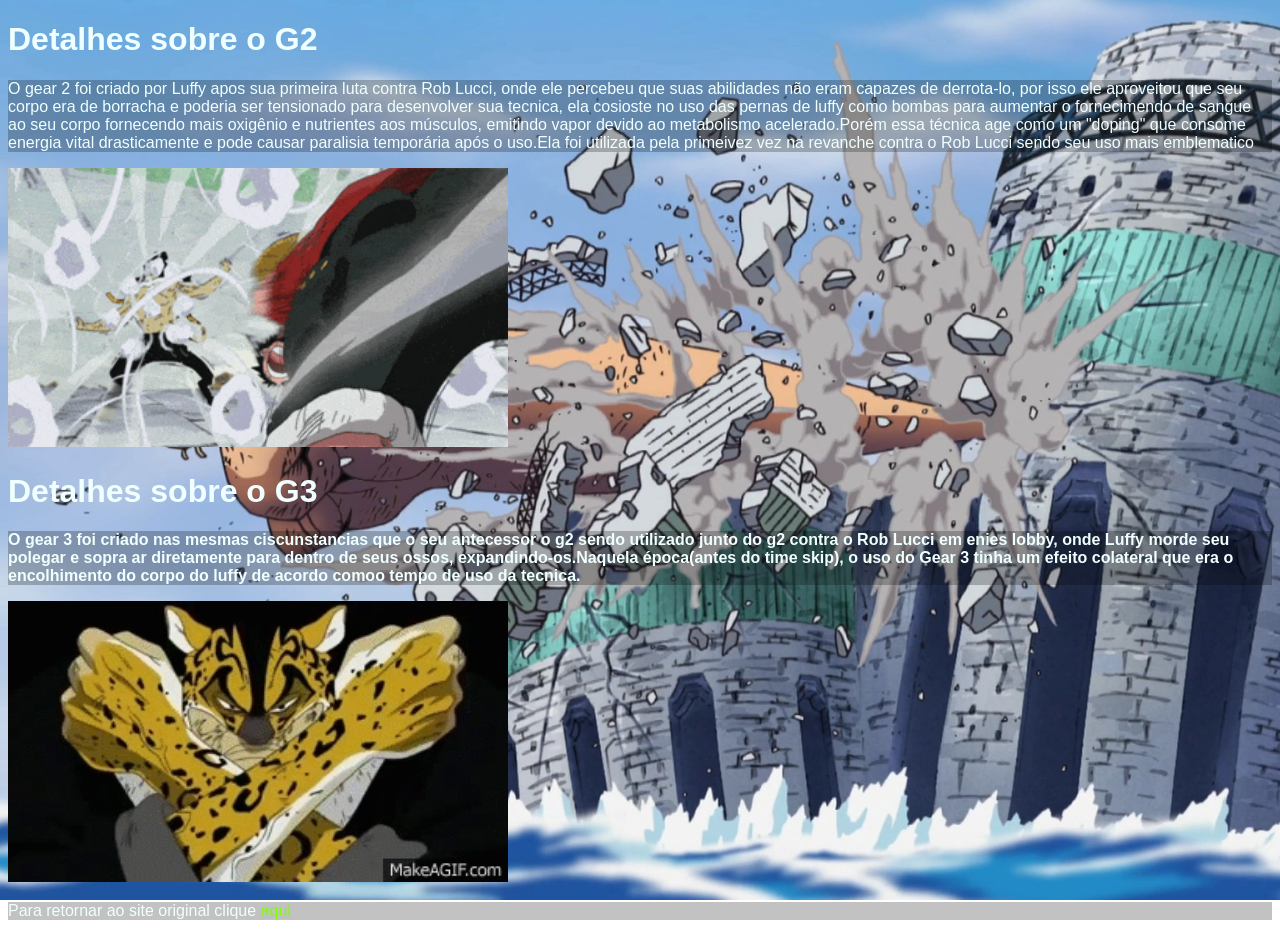
<file: Html/gear2e3.html>
<!DOCTYPE html>
<html lang="en">
<head>
    <meta charset="UTF-8">
    <meta name="viewport" content="width=device-width, initial-scale=1.0">
    <title>Gears 2 e 3</title>
    <link rel="icon" type="image/x-icon" href="../Img/jolly roger Luffy.png">
    <link rel="stylesheet" href="../css/G2e3.css">
</head>
<body>
    <div>
    <h1>Detalhes sobre o G2</h1> 
   <p>O gear 2 foi criado por Luffy apos sua primeira luta contra Rob Lucci, onde ele percebeu que suas abilidades não eram capazes de derrota-lo, por isso ele aproveitou que seu corpo era de borracha e poderia ser tensionado para desenvolver sua tecnica, ela cosioste no uso das pernas de luffy como bombas para aumentar o fornecimendo de sangue ao seu corpo fornecendo mais oxigênio e nutrientes aos músculos, emitindo vapor devido ao metabolismo acelerado.Porém  essa técnica age como um "doping" que consome energia vital drasticamente e pode causar paralisia temporária após o uso.Ela foi utilizada pela primeivez vez na revanche contra o Rob Lucci sendo seu uso mais emblematico </p>
   <img src="../Img/Gif luffy g2.gif" alt="Luffy socabdo o Rob Lucci com o Gomu Gomu no Jet Gatling  " style="width: 500px; height: auto;">
   </div>  
   <div>
   <h1>Detalhes sobre o G3</h1> 
   <p><b>O gear 3 foi criado nas mesmas ciscunstancias que o seu antecessor o g2 sendo utilizado junto do g2 contra o Rob Lucci em enies lobby, onde Luffy morde seu polegar e sopra ar diretamente para dentro de seus ossos, expandindo-os.Naquela época(antes do time skip), o uso do Gear 3 tinha um efeito colateral que era o encolhimento do corpo do luffy de acordo comoo tempo de uso da tecnica.</b> </p>
  <img src="../Img/Gif luffy g3.gif" alt="Luffy socabdo o Rob Lucci com Gomu Gomu no Gigant Pistol " style="width: 500px; height: auto;">
  </div>
   <div>
   <p>Para retornar ao site original clique <a href="../index.html">aqui</a></p>
   </div>
</body>
</html>
</file>
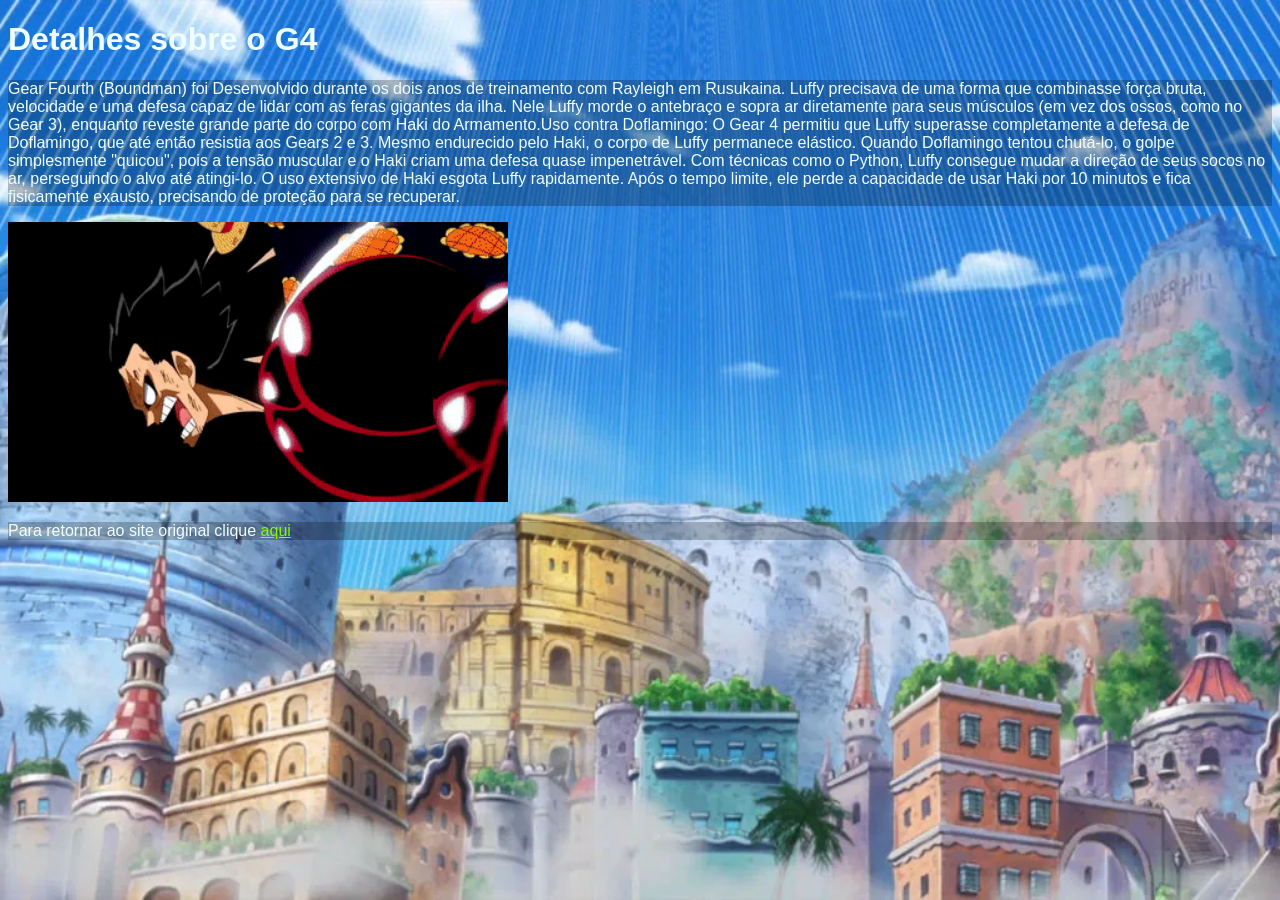
<file: Html/gear4base.html>
<!DOCTYPE html>
<html lang="en">

<head>
    <meta charset="UTF-8">
    <meta name="viewport" content="width=device-width, initial-scale=1.0">
    <title>Gear 4</title>
    <link rel="icon" type="image/x-icon" href="../Img/jolly roger Luffy.png">
    <link rel="stylesheet" href="../css/G4.css">
</head>

<body>
    <div>
        <h1>Detalhes sobre o G4</h1>
        <p>Gear Fourth (Boundman) foi Desenvolvido durante os dois anos de treinamento com Rayleigh em Rusukaina. Luffy
            precisava de uma forma que combinasse força bruta, velocidade e uma defesa capaz de lidar com as feras
            gigantes
            da ilha. Nele Luffy morde o antebraço e sopra ar diretamente para seus músculos (em vez dos ossos, como no
            Gear
            3), enquanto reveste grande parte do corpo com Haki do Armamento.Uso contra Doflamingo: O Gear 4 permitiu
            que
            Luffy superasse completamente a defesa de Doflamingo, que até então resistia aos Gears 2 e 3. Mesmo
            endurecido
            pelo Haki, o corpo de Luffy permanece elástico. Quando Doflamingo tentou chutá-lo, o golpe simplesmente
            "quicou", pois a tensão muscular e o Haki criam uma defesa quase impenetrável. Com técnicas como o Python,
            Luffy
            consegue mudar a direção de seus socos no ar, perseguindo o alvo até atingi-lo. O uso extensivo de Haki
            esgota
            Luffy rapidamente. Após o tempo limite, ele perde a capacidade de usar Haki por 10 minutos e fica
            fisicamente
            exausto, precisando de proteção para se recuperar. </p>
        <img src="../Img/Gif luffy g4 base.gif" alt="Luffy socando o donflaningo com o Gomu Gomu no King Kong Gun "
            style="width: 500px; height: auto;">
        <p>Para retornar ao site original clique <a href="../index.html">aqui</a></p>
    </div>

</html>
</file>
<file: css/G2e3.css>
body {
  background-image: url('../Img/fundoenislobby.webp');
  background-size: cover;
  /* Cobre toda a área */
  background-position: center;
  /* Centraliza */
  background-repeat: no-repeat;
  /* Não repete */
  background-attachment: fixed;
  /* Mantém a imagem fixa ao rolar */
}

div {
  font-family: Arial, Helvetica, sans-serif;
  color: azure;
}

p {
  background-color: rgba(0, 0, 0, 0.24);
}

a {
  color: chartreuse;
}
</file>
<file: css/G4.css>
body {
  background-image: url('../Img/fundodresrosa.webp');
  background-size: cover;
  /* Cobre toda a área */
  background-position: center;
  /* Centraliza */
  background-repeat: no-repeat;
  /* Não repete */
  background-attachment: fixed;
  /* Mantém a imagem fixa ao rolar */
}

div {
  font-family: Arial, Helvetica, sans-serif;
  color: azure;
}

p {
  background-color: rgba(0, 0, 0, 0.24);
}

a {
  color: chartreuse;
}
</file>
